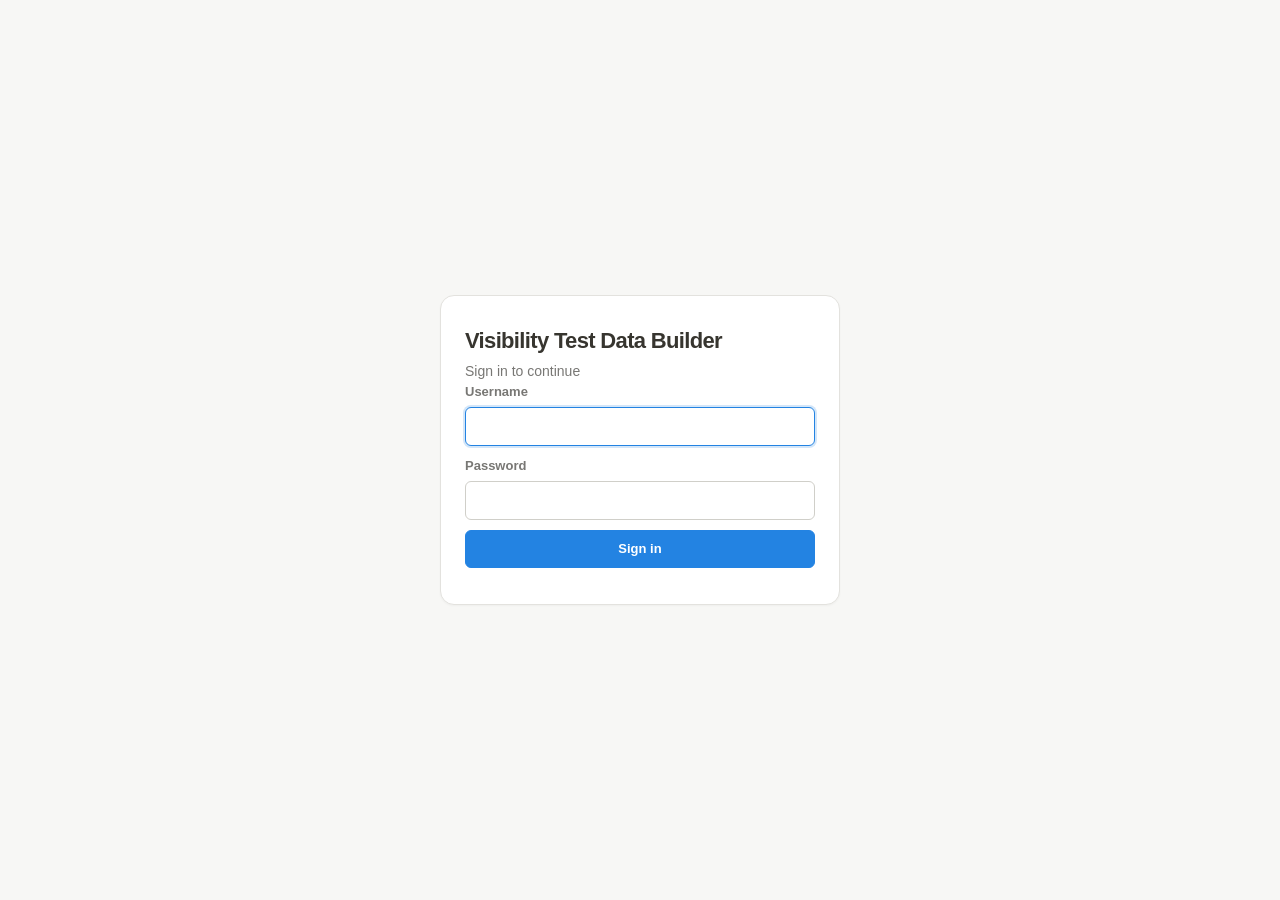
<file: templates/login.html>
<!DOCTYPE html>
<html lang="en">
<head>
  <meta charset="UTF-8" />
  <meta name="viewport" content="width=device-width, initial-scale=1.0" />
  <title>Login — Visibility Test Data Builder</title>
  <link rel="stylesheet" href="/static/style.css" />
</head>
<body class="login-body">
  <div class="login-card">
    <h1>Visibility Test Data Builder</h1>
    <p class="sub">Sign in to continue</p>
    <form id="login-form" class="form">
      <label>
        Username
        <input name="username" autocomplete="username" required autofocus />
      </label>
      <label>
        Password
        <input name="password" type="password" autocomplete="current-password" required />
      </label>
      <button type="submit" class="btn btn-primary">Sign in</button>
    </form>
    <p id="login-error" class="error" hidden></p>
  </div>
  <script>
    const form = document.getElementById("login-form");
    const errorEl = document.getElementById("login-error");
    form.addEventListener("submit", async (e) => {
      e.preventDefault();
      errorEl.hidden = true;
      const payload = {
        username: form.username.value.trim(),
        password: form.password.value,
      };
      try {
        const res = await fetch("/api/login", {
          method: "POST",
          headers: { "Content-Type": "application/json" },
          body: JSON.stringify(payload),
        });
        const data = await res.json().catch(() => ({}));
        if (!res.ok) {
          errorEl.textContent = data.detail || "Login failed";
          errorEl.hidden = false;
          return;
        }
        window.location.href = "/";
      } catch {
        errorEl.textContent = "Could not reach server";
        errorEl.hidden = false;
      }
    });
  </script>
</body>
</html>
</file>
<file: static/style.css>
:root {
  --bg: #ffffff;
  --page: #f7f7f5;
  --panel: #ffffff;
  --soft: #f1f1ef;
  --ink: #37352f;
  --muted: #787774;
  --line: #e3e2de;
  --line-strong: #d0cfc9;
  --blue: #2383e2;
  --blue-hover: #1a73d0;
  --blue-soft: #e8f2fc;
  --danger: #c4554d;
  --danger-soft: #f8e8e7;
  --ok: #0f7b6c;
  --ok-soft: #ddf1ee;
  --no: #9f6b53;
  --no-soft: #f5eae3;
  --radius: 8px;
  --font: "Segoe UI", "Helvetica Neue", sans-serif;
  --mono: "Cascadia Code", Consolas, monospace;
}

* { box-sizing: border-box; }

body {
  margin: 0;
  min-height: 100vh;
  font-family: var(--font);
  color: var(--ink);
  background: var(--page);
  line-height: 1.5;
  -webkit-font-smoothing: antialiased;
}

.app {
  max-width: 980px;
  margin: 0 auto;
  padding: 28px 20px 48px;
}

.top {
  display: flex;
  flex-wrap: wrap;
  justify-content: space-between;
  gap: 16px;
  align-items: center;
  margin-bottom: 20px;
}

.top-right {
  display: flex;
  flex-wrap: nowrap;
  gap: 10px;
  align-items: center;
  justify-content: flex-end;
}

.user-box {
  display: inline-flex;
  gap: 8px;
  align-items: center;
  height: 42px;
  padding: 0 6px 0 12px;
  background: #fff;
  border: 1px solid var(--line);
  border-radius: 10px;
  font-size: 13px;
  font-weight: 600;
  color: var(--muted);
  white-space: nowrap;
}

.user-box .btn {
  min-height: 30px;
  height: 30px;
  padding: 0 10px;
}

.nav {
  display: inline-flex;
  gap: 4px;
  padding: 4px;
  background: #fff;
  border: 1px solid var(--line);
  border-radius: 10px;
  align-items: center;
  height: 42px;
  box-sizing: border-box;
}

.role-help {
  margin-top: 14px;
  padding: 12px;
  background: var(--soft);
  border-radius: 8px;
  color: var(--muted);
  font-size: 13px;
}

.role-help p {
  margin: 0 0 6px;
}

.role-help p:last-child {
  margin-bottom: 0;
}

.login-body {
  min-height: 100vh;
  display: grid;
  place-items: center;
  padding: 24px;
}

.login-card {
  width: min(400px, 100%);
  background: #fff;
  border: 1px solid var(--line);
  border-radius: 14px;
  padding: 28px 24px;
  box-shadow: 0 1px 2px rgba(55, 53, 47, 0.04);
}

.login-card h1 {
  margin: 0;
  font-size: 22px;
  letter-spacing: -0.03em;
}

.login-hint {
  margin: 14px 0 0;
  color: var(--muted);
  font-size: 12px;
}

.login-hint code {
  font-family: var(--mono);
  background: var(--soft);
  padding: 1px 5px;
  border-radius: 4px;
}

.top h1 {
  margin: 0;
  font-size: 28px;
  font-weight: 700;
  letter-spacing: -0.03em;
}

.top > div > p {
  margin: 6px 0 0;
  color: var(--muted);
  font-size: 15px;
}

.nav-btn {
  border: 0;
  background: transparent;
  color: var(--muted);
  font: inherit;
  font-size: 14px;
  font-weight: 600;
  padding: 8px 14px;
  border-radius: 7px;
  cursor: pointer;
  min-height: auto;
}

.nav-btn:hover {
  background: var(--soft);
  color: var(--ink);
}

.nav-btn.active {
  background: var(--blue-soft);
  color: var(--blue);
}

.view.panel,
.panel {
  background: var(--panel);
  border: 1px solid var(--line);
  border-radius: 12px;
  padding: 22px;
  box-shadow: 0 1px 2px rgba(55, 53, 47, 0.04);
}

.view-head {
  margin-bottom: 20px;
  padding-bottom: 16px;
  border-bottom: 1px solid var(--line);
}

.view-head h2,
.panel h2 {
  margin: 0;
  font-size: 20px;
  font-weight: 700;
  letter-spacing: -0.02em;
}

.sub {
  margin: 4px 0 0;
  color: var(--muted);
  font-size: 14px;
}

.split {
  display: grid;
  gap: 24px;
}

@media (min-width: 800px) {
  .split {
    grid-template-columns: 280px minmax(0, 1fr);
    align-items: start;
  }
}

.split-side,
.split-main {
  min-width: 0;
}

h3 {
  margin: 0 0 12px;
  font-size: 13px;
  font-weight: 700;
  color: var(--muted);
  text-transform: uppercase;
  letter-spacing: 0.04em;
}

.toolbar {
  display: flex;
  flex-wrap: wrap;
  justify-content: space-between;
  gap: 10px;
  align-items: center;
  margin-bottom: 12px;
}

.toolbar h3 {
  margin: 0;
}

.form {
  display: grid;
  gap: 10px;
  margin-bottom: 8px;
}

.form-card {
  padding: 14px;
  background: var(--soft);
  border: 1px solid var(--line);
  border-radius: var(--radius);
  margin-bottom: 14px;
}

.form-row {
  display: grid;
  gap: 10px;
}

@media (min-width: 700px) {
  .form-row {
    grid-template-columns: 1fr 1fr;
  }
}

label {
  display: grid;
  gap: 5px;
  font-size: 13px;
  font-weight: 600;
  color: var(--muted);
}

.label-text {
  margin: 0 0 6px;
  font-size: 13px;
  font-weight: 600;
  color: var(--muted);
}

.opt {
  font-weight: 500;
  opacity: 0.75;
}

input,
select,
button {
  font: inherit;
}

input,
select {
  width: 100%;
  color: var(--ink);
  background: #fff;
  border: 1px solid var(--line-strong);
  border-radius: 6px;
  padding: 9px 11px;
  min-height: 38px;
}

input::placeholder {
  color: #9b9a97;
}

input:hover,
select:hover {
  background: #fafafa;
}

input:focus,
select:focus,
button:focus-visible,
.nav-btn:focus-visible {
  outline: none;
  border-color: var(--blue);
  box-shadow: 0 0 0 2px rgba(35, 131, 226, 0.2);
}

.nav-btn:focus-visible {
  border-color: transparent;
}

.search {
  max-width: 260px;
  margin: 0;
}

.controls {
  display: flex;
  flex-wrap: wrap;
  gap: 8px;
  align-items: center;
  margin-bottom: 14px;
}

.controls select {
  flex: 1;
  min-width: 160px;
}

.controls.tight {
  margin: 0;
}

.btn {
  appearance: none;
  border: 1px solid var(--line-strong);
  background: #fff;
  color: var(--ink);
  border-radius: 6px;
  padding: 0 12px;
  min-height: 38px;
  font-size: 13px;
  font-weight: 600;
  cursor: pointer;
  white-space: nowrap;
}

.btn:hover:not(:disabled) {
  background: var(--soft);
}

.btn:disabled {
  opacity: 0.4;
  cursor: not-allowed;
}

.btn-primary {
  background: var(--blue);
  border-color: var(--blue);
  color: #fff;
}

.btn-primary:hover:not(:disabled) {
  background: var(--blue-hover);
  border-color: var(--blue-hover);
}

.btn-danger {
  color: var(--danger);
  border-color: #e7c3c0;
  background: var(--danger-soft);
}

.btn-danger:hover:not(:disabled) {
  background: #f3d9d7;
}

.btn-sm {
  min-height: 30px;
  padding: 0 9px;
  font-size: 12px;
}

.error {
  margin: 8px 0 0;
  color: var(--danger);
  font-size: 13px;
}

.empty {
  padding: 36px 16px;
  text-align: center;
  color: var(--muted);
  background: var(--soft);
  border: 1px dashed var(--line-strong);
  border-radius: var(--radius);
  font-size: 14px;
}

.active {
  display: flex;
  justify-content: space-between;
  align-items: flex-start;
  gap: 12px;
  margin-bottom: 16px;
  padding-bottom: 14px;
  border-bottom: 1px solid var(--line);
}

.draft-badge {
  flex-shrink: 0;
  padding: 4px 10px;
  border-radius: 999px;
  background: #fbf3db;
  border: 1px solid #efd9a5;
  color: #976d1d;
  font-size: 12px;
  font-weight: 700;
}

.active h3 {
  margin: 0;
  font-size: 18px;
  font-weight: 700;
  text-transform: none;
  letter-spacing: -0.02em;
  color: var(--ink);
}

.active p {
  margin: 4px 0 0;
  color: var(--muted);
  font-size: 13px;
  min-height: 1.2em;
}

.count {
  color: var(--muted);
  font-weight: 600;
}

.chips {
  display: flex;
  flex-wrap: nowrap;
  gap: 6px;
  margin-bottom: 12px;
  overflow-x: auto;
  padding-bottom: 4px;
  scrollbar-width: thin;
}

.chip {
  border: 1px solid var(--line-strong);
  background: #fff;
  color: var(--muted);
  border-radius: 999px;
  padding: 5px 10px;
  font: inherit;
  font-size: 12px;
  font-weight: 650;
  cursor: pointer;
  min-height: auto;
  flex: 0 0 auto;
  white-space: nowrap;
}

.chip:hover {
  background: var(--soft);
  color: var(--ink);
}

.chip.active {
  background: var(--blue-soft);
  border-color: #b5d6f5;
  color: var(--blue);
}

.group-block {
  margin-bottom: 10px;
  border: 1px solid var(--line);
  border-radius: 10px;
  overflow: hidden;
  background: #fff;
}

.group-head-row {
  display: flex;
  align-items: stretch;
  border-bottom: 1px solid var(--line);
  background: var(--soft);
}

.group-block.collapsed .group-head-row {
  border-bottom: 0;
}

.group-head {
  flex: 1;
  display: flex;
  align-items: center;
  gap: 8px;
  border: 0;
  background: transparent;
  padding: 10px 12px;
  cursor: pointer;
  font: inherit;
  text-align: left;
  min-height: auto;
  border-radius: 0;
}

.group-rename {
  align-self: center;
  margin-right: 8px;
  flex-shrink: 0;
}

.group-block.collapsed .group-body {
  display: none;
}

.chevron {
  color: var(--muted);
  width: 12px;
}

.group-title {
  font-size: 13px;
  font-weight: 700;
  color: var(--ink);
}

.group-count {
  margin-left: auto;
  color: var(--muted);
  font-size: 12px;
  font-weight: 650;
  background: #fff;
  border: 1px solid var(--line);
  border-radius: 999px;
  padding: 1px 8px;
}

.group-body {
  display: flex;
  flex-direction: column;
  gap: 0;
}

.group-body .item {
  margin: 0;
  border-radius: 0;
  border: 0;
  border-bottom: 1px solid var(--line);
  background: #fff;
}

.group-body .item:last-child {
  border-bottom: 0;
}

.group-body .item:hover {
  background: #f7f7f5;
  border-color: var(--line);
}

.picker-group {
  margin-bottom: 8px;
}

.picker-group-title {
  font-size: 11px;
  font-weight: 700;
  letter-spacing: 0.04em;
  text-transform: uppercase;
  color: var(--muted);
  margin: 6px 0 4px;
}

.item,
.scenario-row {
  display: flex;
  justify-content: space-between;
  gap: 10px;
  align-items: center;
  padding: 12px 14px;
  background: var(--soft);
  border: 1px solid transparent;
  border-radius: 8px;
}

.item:hover,
.scenario-row:hover {
  border-color: var(--line);
  background: #ebebea;
}

.item .name,
.scenario-row .name {
  margin: 0;
  font-size: 14px;
  font-weight: 600;
}

.item .key,
.scenario-row .key {
  margin: 2px 0 0;
  color: var(--muted);
  font: 12px/1.4 var(--mono);
  word-break: break-all;
}

.actions {
  display: flex;
  flex-wrap: wrap;
  gap: 6px;
  flex-shrink: 0;
  justify-content: flex-end;
}

.scenario-row {
  display: grid;
  grid-template-columns: minmax(0, 1fr) auto auto;
}

@media (max-width: 700px) {
  .scenario-row {
    grid-template-columns: 1fr;
  }
}

.switch {
  display: inline-flex;
  align-items: center;
  gap: 10px;
  border: 0;
  background: transparent;
  padding: 0;
  min-height: auto;
  cursor: pointer;
  font: inherit;
  color: var(--ink);
}

.switch-track {
  position: relative;
  width: 44px;
  height: 26px;
  border-radius: 999px;
  background: #d0cfc9;
  transition: background 0.15s ease;
  flex-shrink: 0;
}

.switch-knob {
  position: absolute;
  top: 3px;
  left: 3px;
  width: 20px;
  height: 20px;
  border-radius: 50%;
  background: #fff;
  box-shadow: 0 1px 3px rgba(55, 53, 47, 0.25);
  transition: transform 0.15s ease;
}

.switch.is-on .switch-track {
  background: var(--ok);
}

.switch.is-on .switch-knob {
  transform: translateX(18px);
}

.switch.is-off .switch-label {
  color: var(--muted);
}

.switch-label {
  font-size: 13px;
  font-weight: 650;
  min-width: 52px;
  text-align: left;
}

.switch.is-on .switch-label {
  color: var(--ok);
}

.checks {
  max-height: 220px;
  overflow: auto;
  padding: 8px 10px;
  background: var(--soft);
  border: 1px solid var(--line);
  border-radius: 8px;
}

.checks label {
  display: flex;
  flex-direction: row;
  gap: 8px;
  align-items: center;
  margin: 0;
  padding: 6px 0;
  font-size: 13px;
  font-weight: 500;
  color: var(--ink);
}

.checks code {
  color: var(--muted);
  font: 11px var(--mono);
}

.checks input {
  width: auto;
  min-height: auto;
  accent-color: var(--blue);
}

.output {
  margin-top: 20px;
  padding-top: 18px;
  border-top: 1px solid var(--line);
}

.output-head {
  display: flex;
  justify-content: space-between;
  gap: 10px;
  align-items: center;
  flex-wrap: wrap;
  margin-bottom: 10px;
}

.output-head h3 {
  margin: 0;
  text-transform: none;
  letter-spacing: 0;
  font-size: 15px;
  color: var(--ink);
}

.code-grid {
  display: grid;
  gap: 10px;
}

@media (min-width: 800px) {
  .code-grid {
    grid-template-columns: 1fr 1fr;
  }
}

pre {
  margin: 0;
  padding: 12px 14px;
  background: var(--soft);
  border: 1px solid var(--line);
  border-radius: 8px;
  color: var(--ink);
  font: 12.5px/1.55 var(--mono);
  white-space: pre-wrap;
  word-break: break-word;
  min-height: 110px;
  max-height: 260px;
  overflow: auto;
}

.toast {
  position: fixed;
  top: 16px;
  right: 16px;
  z-index: 50;
  max-width: 280px;
  padding: 10px 14px;
  background: #fff;
  border: 1px solid var(--line);
  border-radius: 8px;
  box-shadow: 0 8px 24px rgba(55, 53, 47, 0.12);
  color: var(--ink);
  font-size: 13px;
}

.sr-only {
  position: absolute;
  width: 1px;
  height: 1px;
  padding: 0;
  margin: -1px;
  overflow: hidden;
  clip: rect(0, 0, 0, 0);
  border: 0;
}

.picker-row {
  display: flex;
  flex-wrap: wrap;
  gap: 8px;
  margin: 12px 0 16px;
}

@media (max-width: 700px) {
  .picker-row {
    display: flex;
  }
}

.fancy-picker {
  position: relative;
}

.picker-trigger {
  width: 100%;
  display: flex;
  justify-content: space-between;
  align-items: center;
  gap: 8px;
  background: #fff;
  border: 1px solid var(--line-strong);
  border-radius: 8px;
  padding: 10px 12px;
  min-height: 42px;
  font: inherit;
  font-weight: 600;
  color: var(--ink);
  cursor: pointer;
  text-align: left;
}

.picker-trigger:hover {
  background: var(--soft);
  border-color: #bfbeb8;
}

.picker-caret {
  color: var(--muted);
  font-size: 12px;
}

.picker-menu {
  position: absolute;
  z-index: 30;
  top: calc(100% + 6px);
  left: 0;
  right: 0;
  background: #fff;
  border: 1px solid var(--line);
  border-radius: 10px;
  box-shadow: 0 12px 28px rgba(55, 53, 47, 0.14);
  padding: 8px;
  max-height: 320px;
  display: flex;
  flex-direction: column;
  gap: 8px;
}

.picker-menu[hidden] {
  display: none;
}

.picker-menu input[type="search"] {
  min-height: 34px;
  padding: 7px 10px;
}

.picker-options {
  overflow: auto;
  max-height: 250px;
  display: flex;
  flex-direction: column;
  gap: 2px;
}

.picker-section {
  margin-bottom: 6px;
}

.picker-section-title {
  font-size: 11px;
  font-weight: 700;
  letter-spacing: 0.04em;
  text-transform: uppercase;
  color: var(--muted);
  padding: 6px 8px 4px;
}

.picker-option {
  width: 100%;
  display: flex;
  flex-direction: column;
  align-items: flex-start;
  gap: 1px;
  border: 0;
  background: transparent;
  border-radius: 7px;
  padding: 8px 10px;
  cursor: pointer;
  text-align: left;
  min-height: auto;
  font: inherit;
}

.picker-option:hover {
  background: var(--blue-soft);
}

.picker-option-name {
  font-size: 13px;
  font-weight: 650;
  color: var(--ink);
}

.picker-option-key {
  font: 11px/1.35 var(--mono);
  color: var(--muted);
}

.picker-empty {
  padding: 16px 10px;
  text-align: center;
  color: var(--muted);
  font-size: 13px;
}

.selected-preview {
  display: flex;
  flex-wrap: wrap;
  gap: 6px;
  margin-top: 8px;
}

.tag {
  display: inline-flex;
  align-items: center;
  gap: 6px;
  padding: 4px 8px;
  background: var(--soft);
  border: 1px solid var(--line);
  border-radius: 999px;
  font-size: 12px;
  font-weight: 600;
}

.tag button {
  border: 0;
  background: transparent;
  color: var(--muted);
  cursor: pointer;
  font-size: 14px;
  line-height: 1;
  padding: 0;
  min-height: auto;
}

.tag button:hover {
  color: var(--danger);
}

.modal[hidden] {
  display: none;
}

.modal {
  position: fixed;
  inset: 0;
  z-index: 80;
  display: grid;
  place-items: center;
  padding: 20px;
}

.modal-backdrop {
  position: absolute;
  inset: 0;
  background: rgba(55, 53, 47, 0.35);
}

.modal-card {
  position: relative;
  z-index: 1;
  width: min(720px, 100%);
  max-height: min(80vh, 720px);
  display: flex;
  flex-direction: column;
  background: #fff;
  border: 1px solid var(--line);
  border-radius: 14px;
  box-shadow: 0 20px 50px rgba(55, 53, 47, 0.2);
  overflow: hidden;
}

.modal-head,
.modal-foot,
.modal-toolbar {
  padding: 14px 16px;
  border-bottom: 1px solid var(--line);
  display: flex;
  justify-content: space-between;
  gap: 12px;
  align-items: center;
  flex-wrap: wrap;
}

.modal-head h3 {
  margin: 0;
  font-size: 16px;
  font-weight: 700;
  text-transform: none;
  letter-spacing: -0.01em;
  color: var(--ink);
}

.modal-head .sub {
  margin: 2px 0 0;
}

.modal-toolbar {
  border-bottom: 1px solid var(--line);
}

.modal-toolbar input[type="search"] {
  flex: 1;
  min-width: 200px;
}

.modal-list {
  padding: 12px 16px;
  overflow: auto;
  flex: 1;
  background: #fafaf9;
}

.modal-group {
  background: #fff;
  border: 1px solid var(--line);
  border-radius: 10px;
  margin-bottom: 10px;
  overflow: hidden;
}

.modal-group-head {
  display: flex;
  justify-content: space-between;
  align-items: center;
  gap: 8px;
  padding: 8px 10px;
  background: var(--soft);
  border-bottom: 1px solid var(--line);
  font-size: 12px;
  font-weight: 700;
  color: var(--muted);
  text-transform: uppercase;
  letter-spacing: 0.04em;
}

.modal-group-body {
  display: grid;
  grid-template-columns: repeat(auto-fill, minmax(220px, 1fr));
  gap: 4px;
  padding: 8px;
}

.modal-option {
  display: flex;
  gap: 8px;
  align-items: flex-start;
  padding: 8px;
  border-radius: 8px;
  cursor: pointer;
  font-weight: 500;
  color: var(--ink);
}

.modal-option:hover,
.modal-option.checked {
  background: var(--blue-soft);
}

.modal-option input {
  width: auto;
  min-height: auto;
  margin-top: 2px;
  accent-color: var(--blue);
}

.modal-option strong {
  display: block;
  font-size: 13px;
}

.modal-option code {
  display: block;
  margin-top: 2px;
  font: 11px var(--mono);
  color: var(--muted);
}

.modal-foot {
  border-bottom: 0;
  border-top: 1px solid var(--line);
  justify-content: flex-end;
}

.modal-card-wide {
  width: min(920px, 100%);
  max-height: min(86vh, 820px);
}

.modal-option.is-disabled {
  opacity: 0.62;
  cursor: default;
  background: var(--soft);
}

.modal-option-note {
  display: block;
  margin-top: 2px;
  font: 11px/1.3 var(--font);
  font-style: normal;
  color: var(--muted);
}

.template-modal-card {
  border: 1px solid var(--line);
  border-radius: 12px;
  background: #fff;
  margin-bottom: 12px;
  overflow: hidden;
}

.template-modal-card-head {
  display: flex;
  justify-content: space-between;
  gap: 12px;
  align-items: flex-start;
  padding: 14px 16px;
  border-bottom: 1px solid var(--line);
  background: var(--soft);
}

.template-modal-card-head .name {
  margin: 0;
  font-size: 15px;
  font-weight: 700;
}

.template-modal-card-head .key {
  margin: 4px 0 0;
}

.template-modal-meta {
  margin: 6px 0 0;
  font-size: 12px;
  color: var(--muted);
}

.template-modal-body {
  padding: 12px 16px 14px;
  display: grid;
  gap: 12px;
}

.template-modal-group-title {
  font-size: 11px;
  font-weight: 700;
  letter-spacing: 0.04em;
  text-transform: uppercase;
  color: var(--muted);
  margin-bottom: 6px;
}

.template-modal-tags {
  display: flex;
  flex-wrap: wrap;
  gap: 6px;
}

.tag-muted {
  opacity: 0.7;
  background: var(--soft);
}

.danger {
  color: var(--danger) !important;
  border-color: #e7c3c0 !important;
  background: var(--danger-soft) !important;
}
</file>
